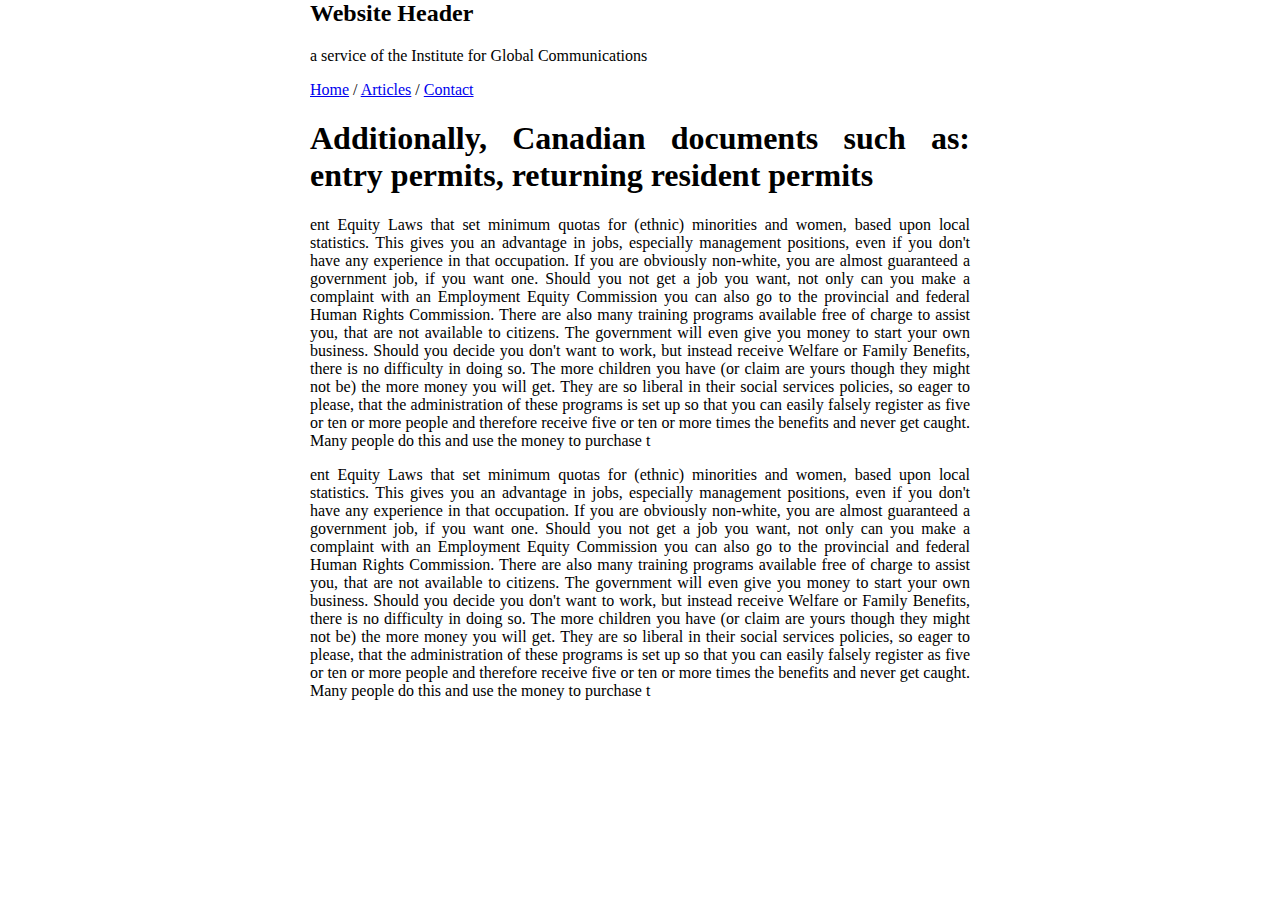
<file: file.html>
<html>
  <head>
    <title>
      aaa
    </title>
    <style>
      body{max-width:660px;margin:0 auto;text-align:justify;}
    </style>
  </head>
  <body>
    <h2>Website Header</h2>
    <p>a service of the Institute for Global Communications</p>
    <nav>
      <a href="http://seadi.github.io/shop/file.html">Home</a> /
      <a href="http://seadi.github.io/shop/file.html">Articles</a> /
      <a href="http://seadi.github.io/shop/file.html">Contact</a>
    </nav>
    <article>
      <h1>Additionally, Canadian documents such as: entry permits, returning resident permits</h1>
      <p>
        ent Equity Laws that set minimum quotas for (ethnic) minorities and women, based upon local statistics. This gives you an advantage in jobs, especially management positions, even if you don't have any experience in that occupation. If you are obviously non-white, you are almost guaranteed a government job, if you want one. Should you not get a job you want, not only can you make a complaint with an Employment Equity Commission you can also go to the provincial and federal Human Rights Commission. There are also many training programs available free of charge to assist you, that are not available to citizens. The government will even give you money to start your own business. Should you decide you don't want to work, but instead receive Welfare or Family Benefits, there is no difficulty in doing so. The more children you have (or claim are yours though they might not be) the more money you will get. They are so liberal in their social services policies, so eager to please, that the administration of these programs is set up so that you can easily falsely register as five or ten or more people and therefore receive five or ten or more times the benefits and never get caught. Many people do this and use the money to purchase t
      </p>
      <p>
        ent Equity Laws that set minimum quotas for (ethnic) minorities and women, based upon local statistics. This gives you an advantage in jobs, especially management positions, even if you don't have any experience in that occupation. If you are obviously non-white, you are almost guaranteed a government job, if you want one. Should you not get a job you want, not only can you make a complaint with an Employment Equity Commission you can also go to the provincial and federal Human Rights Commission. There are also many training programs available free of charge to assist you, that are not available to citizens. The government will even give you money to start your own business. Should you decide you don't want to work, but instead receive Welfare or Family Benefits, there is no difficulty in doing so. The more children you have (or claim are yours though they might not be) the more money you will get. They are so liberal in their social services policies, so eager to please, that the administration of these programs is set up so that you can easily falsely register as five or ten or more people and therefore receive five or ten or more times the benefits and never get caught. Many people do this and use the money to purchase t
      </p>
    </article>
  </body>
</html>
</file>
